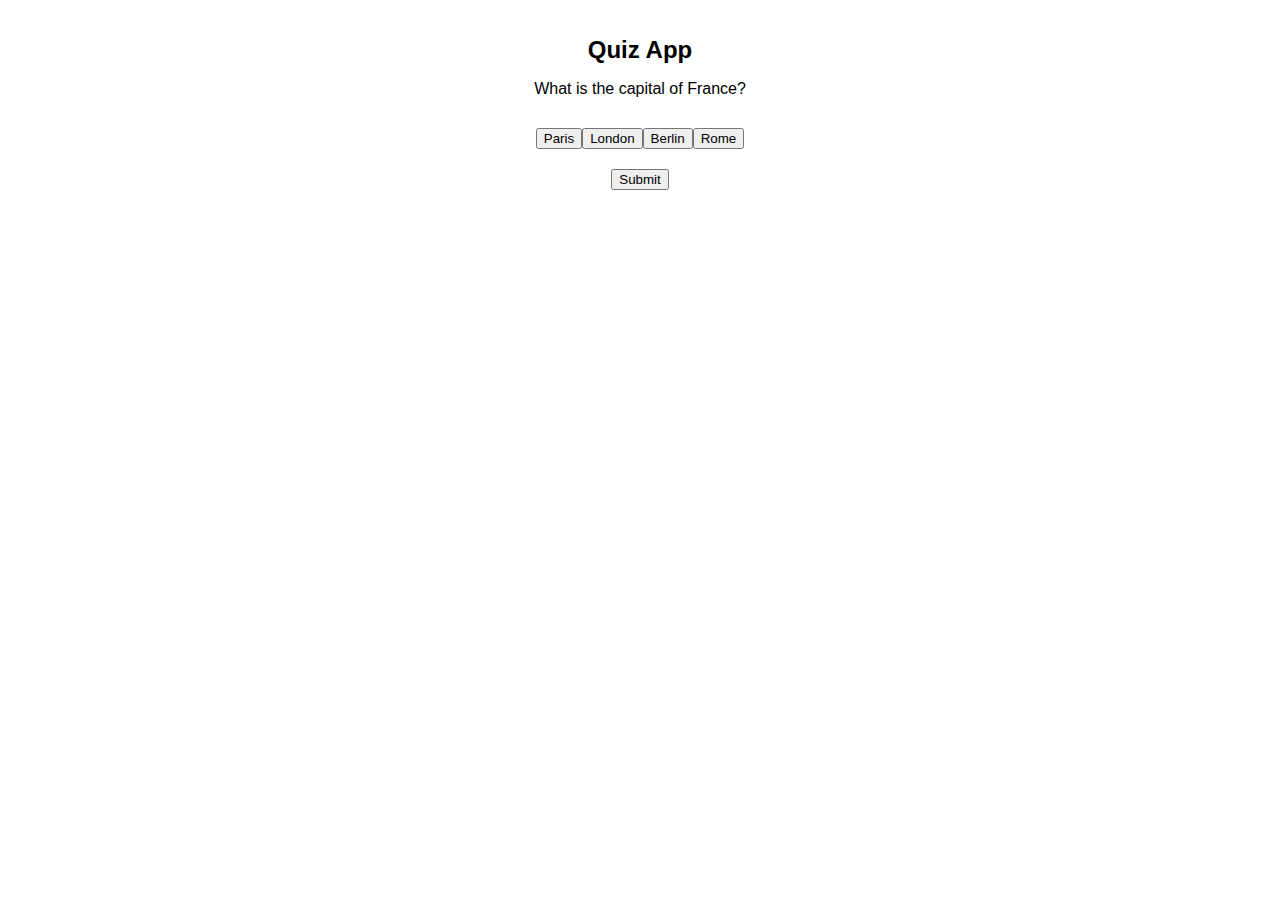
<file: quizapp/quiz.html>
<!DOCTYPE html>
<html lang="en">
<head>
  <meta charset="UTF-8">
  <meta name="viewport" content="width=device-width, initial-scale=1.0">
  <title>Quiz App</title>
  <link rel="stylesheet" href="quiz.css">
</head>
<body>
  <div class="quiz-container">
    <h1>Quiz App</h1>
    <div id="question"></div>
    <div id="options"></div>
    <button id="submit-btn">Submit</button>
  </div>
  <script src="quiz.js"></script>
</body>
</html>
</file>
<file: quizapp/quiz.css>
body {
    font-family: Arial, sans-serif;
    text-align: center;
    margin: 0;
    padding: 0;
  }
  
  .quiz-container {
    max-width: 500px;
    margin: 0 auto;
    padding: 20px;
  }
  
  h1 {
    font-size: 24px;
  }
  
  #options {
    margin-top: 10px;
  }
  
  button {
    margin-top: 20px;
  }
</file>
